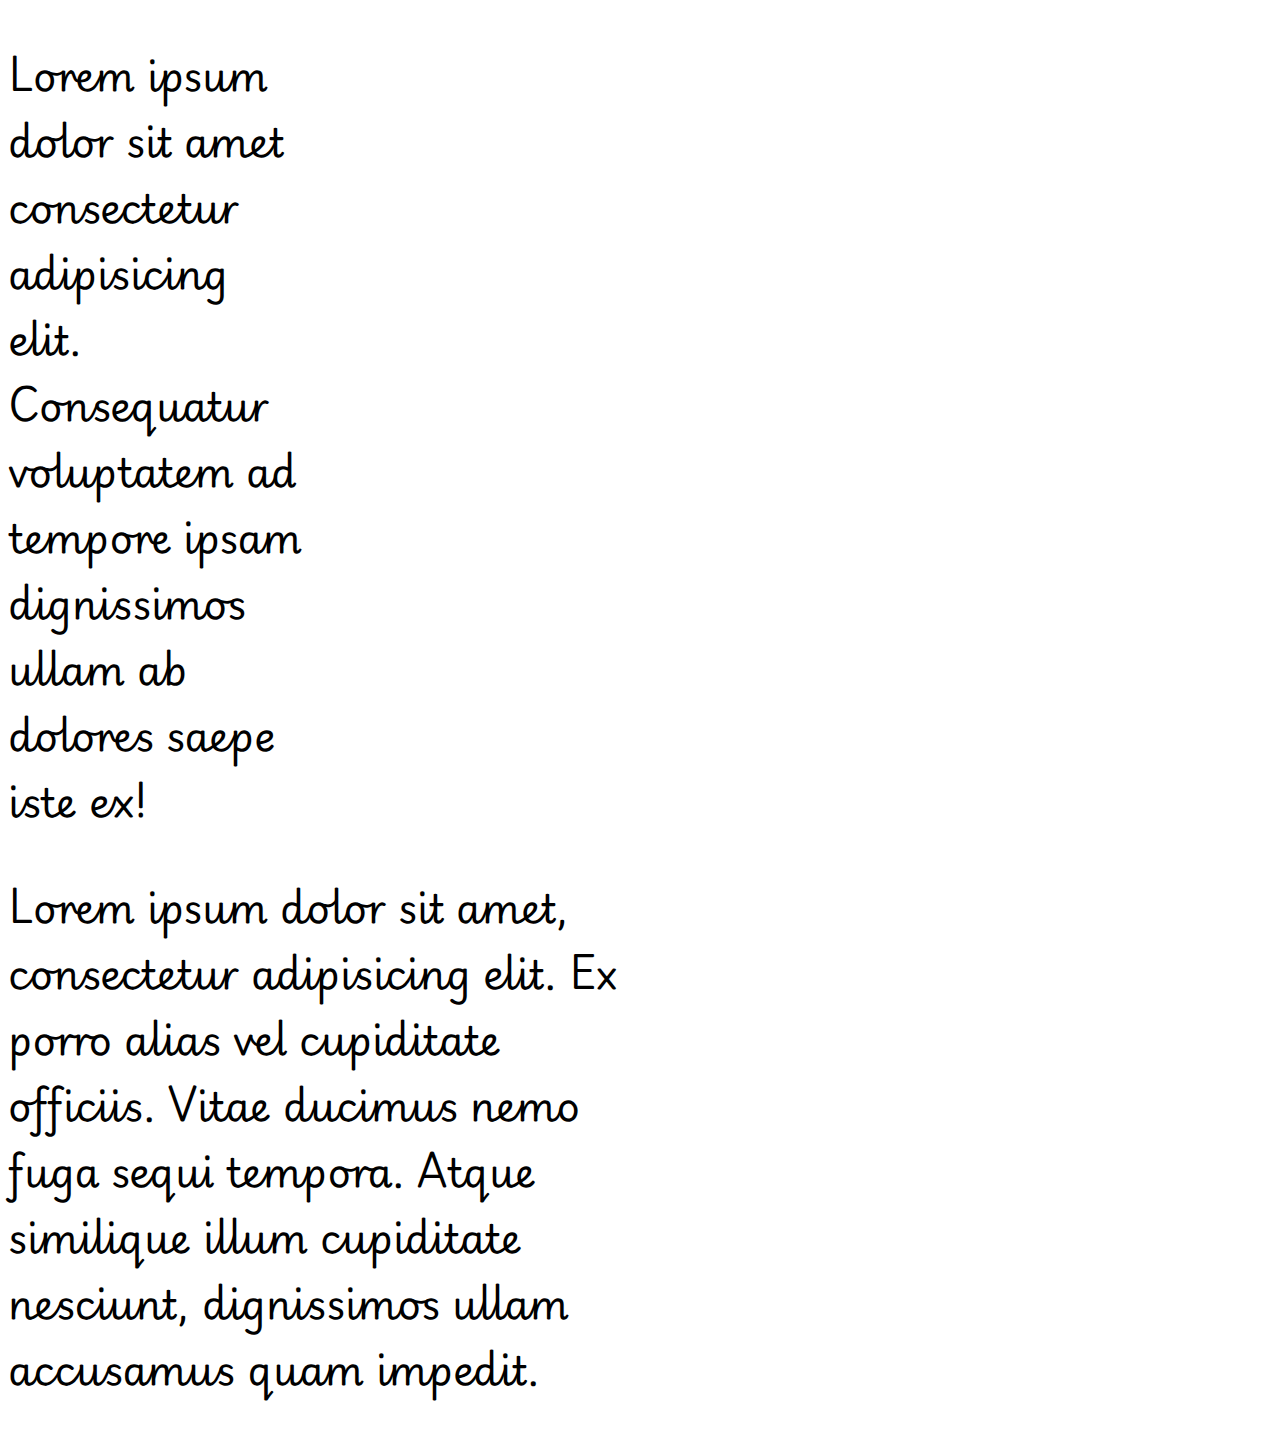
<file: index.html>
<!DOCTYPE html>
<html lang="en">
  <head>
    <meta charset="UTF-8" />
    <meta name="viewport" content="width=device-width, initial-scale=1.0" />
    <link rel="preconnect" href="https://fonts.googleapis.com" />
    <link rel="preconnect" href="https://fonts.gstatic.com" crossorigin />
    <link
      href="https://fonts.googleapis.com/css2?family=Playwrite+GB+S:ital,wght@0,100..400;1,100..400&display=swap"
      rel="stylesheet"
    />
    <title>Document</title>
    <style>
      p {
        font-family: "Playwrite GB S", cursive;
        font-size: 40px;
        width: min(50%, 300px);
           }
      #para2{
        font-family: "Playwrite GB S", cursive;
        font-size: 40px;
        width: max(50%, 300px);
      }
    </style>
  </head>
  <body>
    <p>
      Lorem ipsum dolor sit amet consectetur adipisicing elit. Consequatur
      voluptatem ad tempore ipsam dignissimos ullam ab dolores saepe iste ex!
    </p>
    <p id="para2">Lorem ipsum dolor sit amet, consectetur adipisicing elit. Ex porro alias vel cupiditate officiis. Vitae ducimus nemo fuga sequi tempora. Atque similique illum cupiditate nesciunt, dignissimos ullam accusamus quam impedit.</p>
  </body>
</html>
</file>
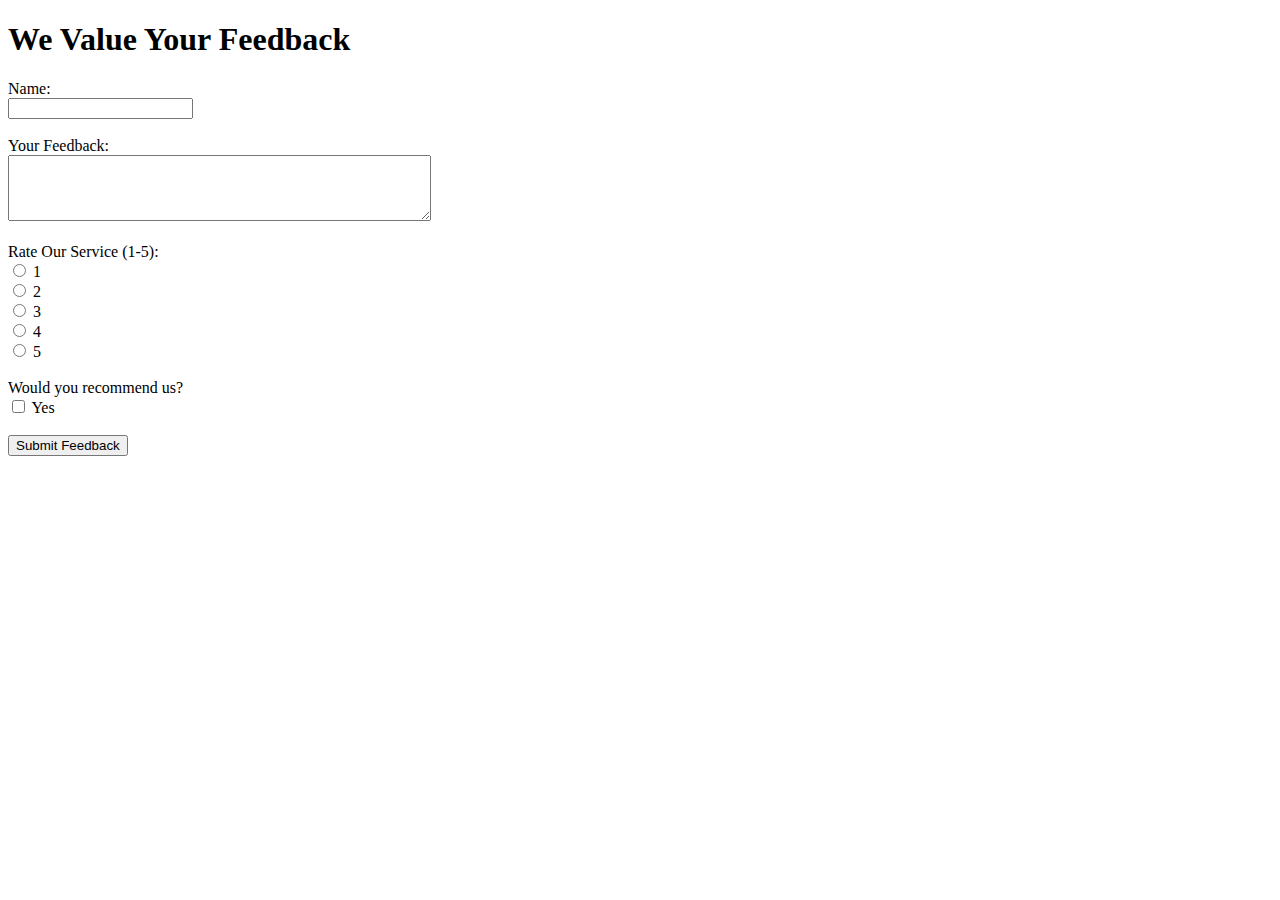
<file: Task 2/form.html>
<!DOCTYPE html>
<html lang="en">
<head>
    <meta charset="UTF-8">
    <meta name="viewport" content="width=device-width, initial-scale=1.0">
    <title>Feedback Form</title>
</head>
<body>

    <h1>We Value Your Feedback</h1>

    <form action="submit_feedback.php" method="post">
        <!-- Name Input -->
        <label for="name">Name:</label><br>
        <input type="text" id="name" name="name" required><br><br>

        <!-- Feedback Textarea -->
        <label for="feedback">Your Feedback:</label><br>
        <textarea id="feedback" name="feedback" rows="4" cols="50" required></textarea><br><br>

        <!-- Rating Radio Buttons -->
        <label>Rate Our Service (1-5):</label><br>
        <input type="radio" id="rating1" name="rating" value="1">
        <label for="rating1">1</label><br>
        <input type="radio" id="rating2" name="rating" value="2">
        <label for="rating2">2</label><br>
        <input type="radio" id="rating3" name="rating" value="3">
        <label for="rating3">3</label><br>
        <input type="radio" id="rating4" name="rating" value="4">
        <label for="rating4">4</label><br>
        <input type="radio" id="rating5" name="rating" value="5">
        <label for="rating5">5</label><br><br>

        <!-- Recommendation Checkbox -->
        <label>Would you recommend us?</label><br>
        <input type="checkbox" id="recommend" name="recommend" value="yes">
        <label for="recommend">Yes</label><br><br>

        <!-- Submit Button -->
        <input type="submit" value="Submit Feedback">
    </form>

</body>
</html>
</file>
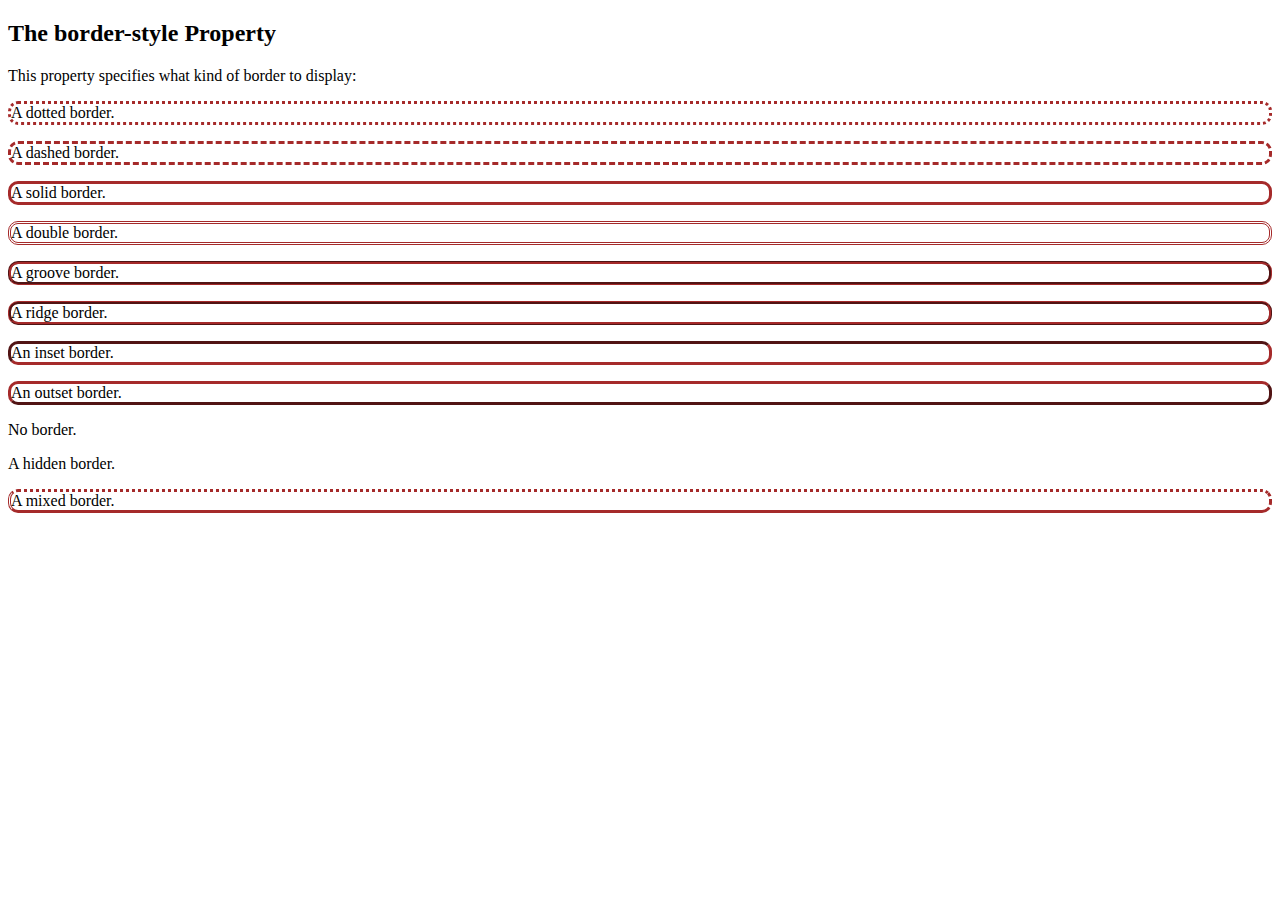
<file: Task 2/task2.html>
<!DOCTYPE html>
<html>
<head>
<style>
    p{
    
        border-radius: 10px;
        border-color: brown;
    }
p.dotted {border-style: dotted;}
p.dashed {border-style: dashed;}
p.solid {border-style: solid;}
p.double {border-style: double;}
p.groove {border-style: groove;}
p.ridge {border-style: ridge;}
p.inset {border-style: inset;}
p.outset {border-style: outset;}
p.none {border-style: none;}
p.hidden {border-style: hidden;}
p.mix {border-style: dotted dashed solid double;}
</style>
</head>
<body>

<h2>The border-style Property</h2>
<p>This property specifies what kind of border to display:</p>

<p class="dotted">A dotted border.</p>
<p class="dashed">A dashed border.</p>
<p class="solid">A solid border.</p>
<p class="double">A double border.</p>
<p class="groove">A groove border.</p>
<p class="ridge">A ridge border.</p>
<p class="inset">An inset border.</p>
<p class="outset">An outset border.</p>
<p class="none">No border.</p>
<p class="hidden">A hidden border.</p>
<p class="mix">A mixed border.</p>

</body>
</html>
</file>
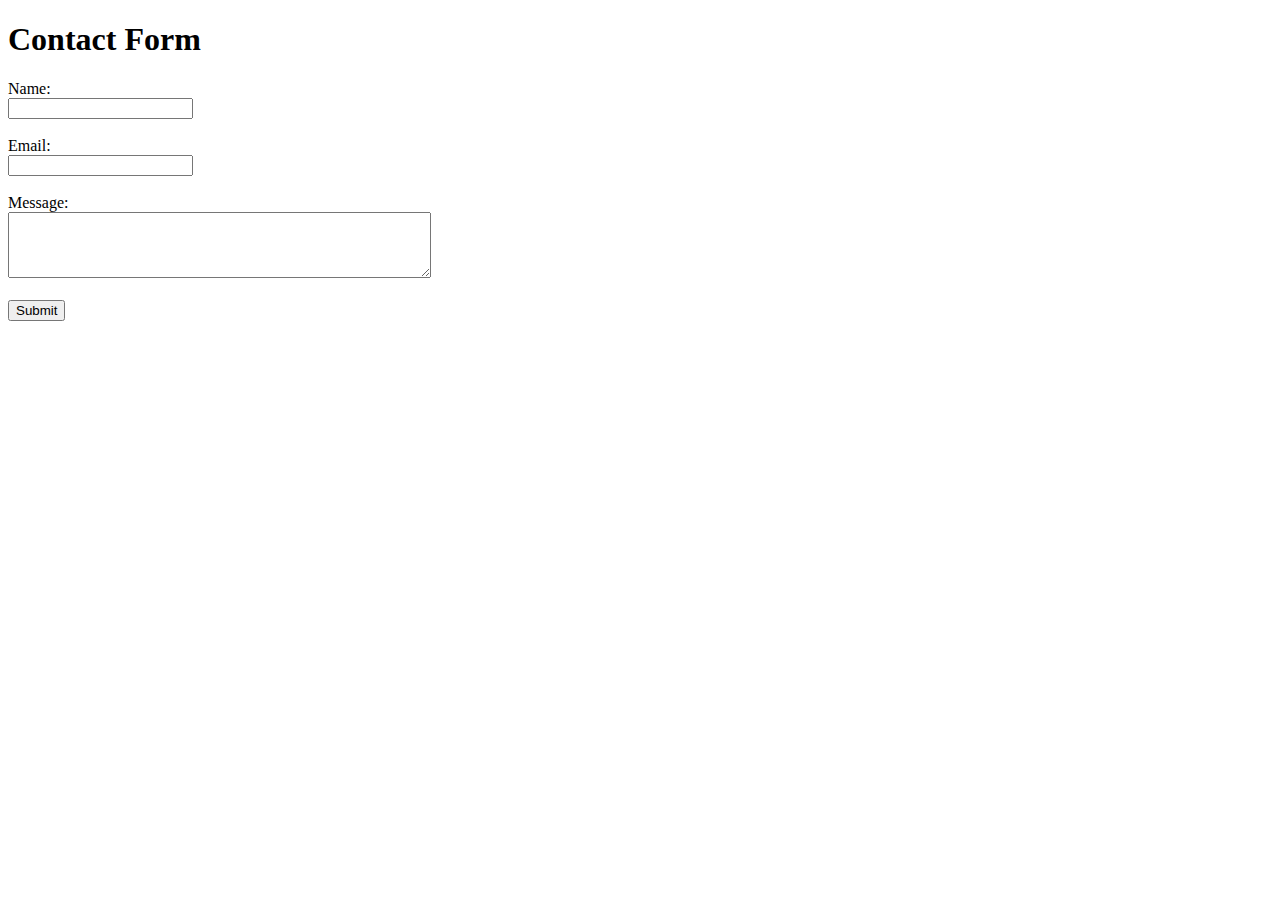
<file: Task 3/Task1.html>
<!-- Task 1: Simple Contact Form -->

<!DOCTYPE html>
<html lang="en">
<head>
    <meta charset="UTF-8">
    <meta name="viewport" content="width=device-width, initial-scale=1.0">
    <title>Contact Us</title>
</head>
<body>

    <h1>Contact Form</h1>

    <form action="submit_form.php" method="post">
        <!-- Name Input -->
        <label for="name">Name:</label><br>
        <input type="text" id="name" name="name" required><br><br>

        <!-- Email Input -->
        <label for="email">Email:</label><br>
        <input type="email" id="email" name="email" required><br><br>

        <!-- Message Textarea -->
        <label for="message">Message:</label><br>
        <textarea id="message" name="message" rows="4" cols="50" required></textarea><br><br>

        <!-- Submit Button -->
        <input type="submit" value="Submit">
    </form>

</body>
</html>
</file>
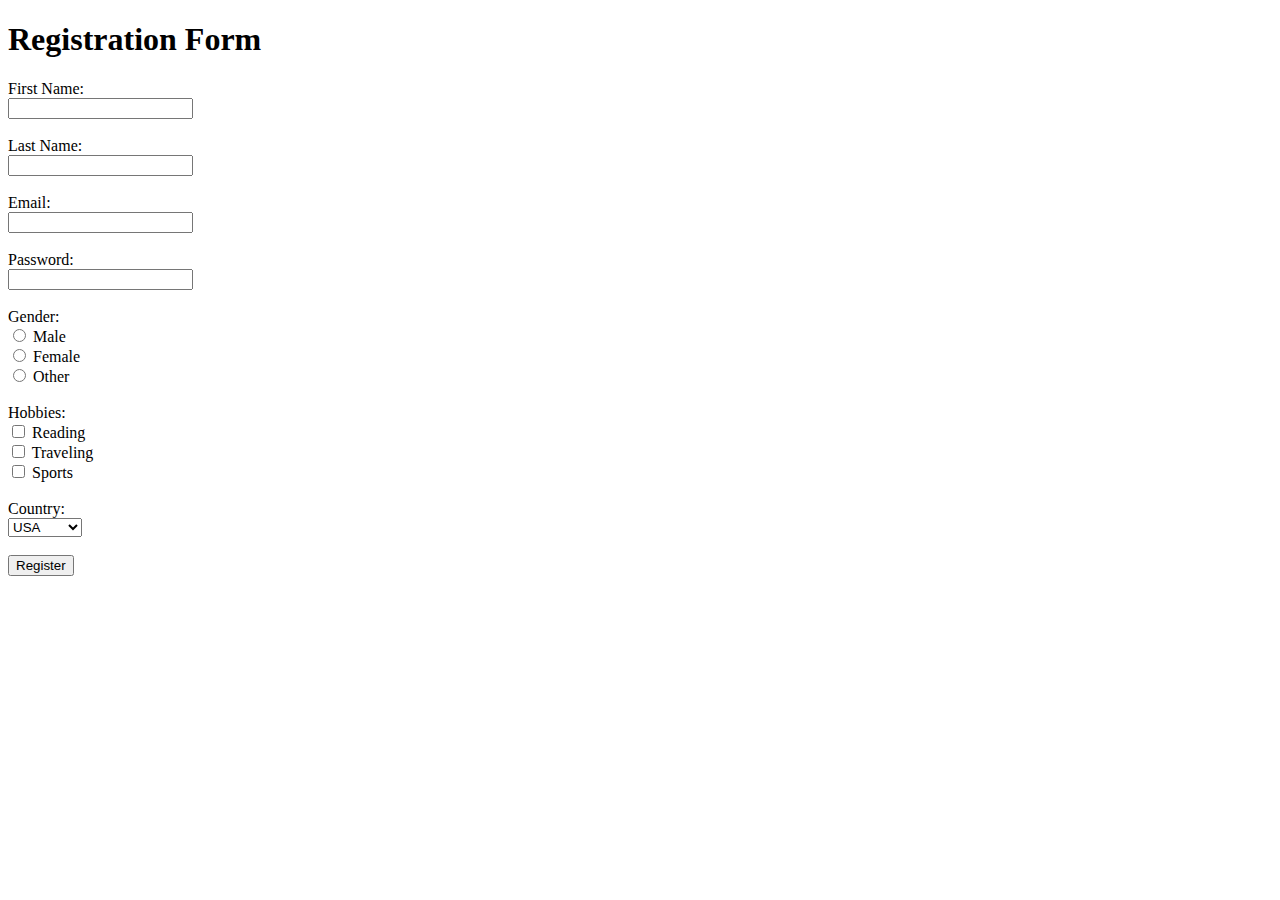
<file: Task 3/Task2.html>
<!-- Task 2: Registration Form with Gender and Hobbies -->

<!DOCTYPE html>
<html lang="en">
<head>
    <meta charset="UTF-8">
    <meta name="viewport" content="width=device-width, initial-scale=1.0">
    <title>User Registration</title>
</head>
<body>

    <h1>Registration Form</h1>

    <form action="register.php" method="post">
        <!-- First Name Input -->
        <label for="first-name">First Name:</label><br>
        <input type="text" id="first-name" name="first_name" required><br><br>

        <!-- Last Name Input -->
        <label for="last-name">Last Name:</label><br>
        <input type="text" id="last-name" name="last_name" required><br><br>

        <!-- Email Input -->
        <label for="email">Email:</label><br>
        <input type="email" id="email" name="email" required><br><br>

        <!-- Password Input -->
        <label for="password">Password:</label><br>
        <input type="password" id="password" name="password" required><br><br>

        <!-- Gender Radio Buttons -->
        <label>Gender:</label><br>
        <input type="radio" id="male" name="gender" value="male">
        <label for="male">Male</label><br>
        <input type="radio" id="female" name="gender" value="female">
        <label for="female">Female</label><br>
        <input type="radio" id="other" name="gender" value="other">
        <label for="other">Other</label><br><br>

        <!-- Hobbies Checkboxes -->
        <label>Hobbies:</label><br>
        <input type="checkbox" id="reading" name="hobbies" value="reading">
        <label for="reading">Reading</label><br>
        <input type="checkbox" id="traveling" name="hobbies" value="traveling">
        <label for="traveling">Traveling</label><br>
        <input type="checkbox" id="sports" name="hobbies" value="sports">
        <label for="sports">Sports</label><br><br>

        <!-- Country Dropdown -->
        <label for="country">Country:</label><br>
        <select id="country" name="country">
            <option value="usa">USA</option>
            <option value="canada">Canada</option>
            <option value="uk">UK</option>
            <option value="australia">Australia</option>
        </select><br><br>

        <!-- Submit Button -->
        <input type="submit" value="Register">
    </form>

</body>
</html>
</file>
